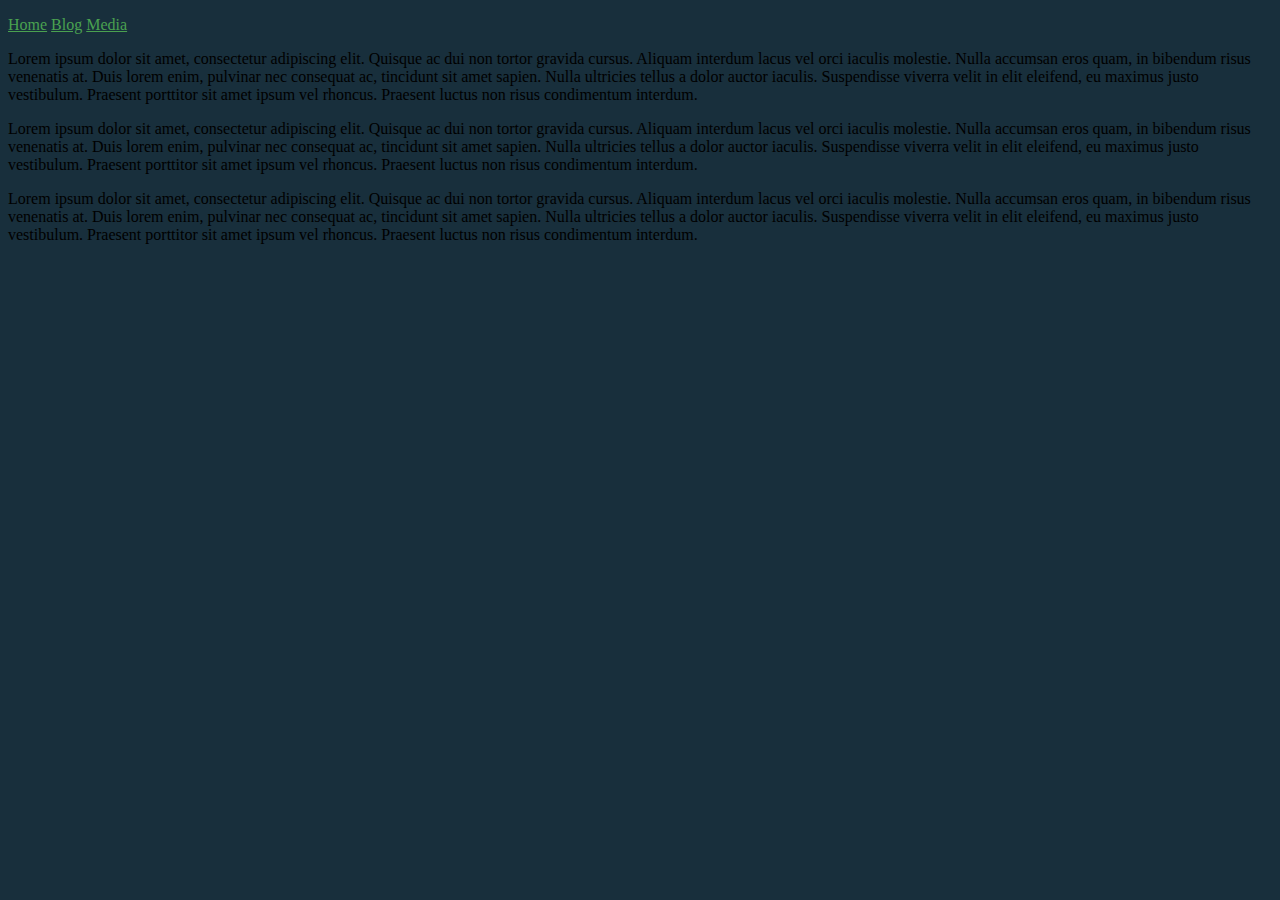
<file: index.html>
<!DOCTYPE html>
<html>
<head>
	<meta charset="utf-8">
	<title>Blog</title>

	<link href=’http://fonts.googleapis.com/css?family=Droid+Sans’ rel=’stylesheet’ type=’text/css’>
	<link rel="stylesheet" type="text/css" href="style.css">
</head>
<body>
	<nav>
		<ul>
			<li><a href="home.html">Home</a></li>
			<li><a href="index.html">Blog</a></li>
			<li><a href="media.html">Media</a></li>

		</ul>
	</nav>
	<section>
		<article>
			<p>Lorem ipsum dolor sit amet, consectetur adipiscing elit. Quisque ac dui non tortor gravida cursus. Aliquam interdum lacus vel orci iaculis molestie. Nulla accumsan eros quam, in bibendum risus venenatis at. Duis lorem enim, pulvinar nec consequat ac, tincidunt sit amet sapien. Nulla ultricies tellus a dolor auctor iaculis. Suspendisse viverra velit in elit eleifend, eu maximus justo vestibulum. Praesent porttitor sit amet ipsum vel rhoncus. Praesent luctus non risus condimentum interdum.</p>
			<p>Lorem ipsum dolor sit amet, consectetur adipiscing elit. Quisque ac dui non tortor gravida cursus. Aliquam interdum lacus vel orci iaculis molestie. Nulla accumsan eros quam, in bibendum risus venenatis at. Duis lorem enim, pulvinar nec consequat ac, tincidunt sit amet sapien. Nulla ultricies tellus a dolor auctor iaculis. Suspendisse viverra velit in elit eleifend, eu maximus justo vestibulum. Praesent porttitor sit amet ipsum vel rhoncus. Praesent luctus non risus condimentum interdum.</p>
			<p>Lorem ipsum dolor sit amet, consectetur adipiscing elit. Quisque ac dui non tortor gravida cursus. Aliquam interdum lacus vel orci iaculis molestie. Nulla accumsan eros quam, in bibendum risus venenatis at. Duis lorem enim, pulvinar nec consequat ac, tincidunt sit amet sapien. Nulla ultricies tellus a dolor auctor iaculis. Suspendisse viverra velit in elit eleifend, eu maximus justo vestibulum. Praesent porttitor sit amet ipsum vel rhoncus. Praesent luctus non risus condimentum interdum.</p>
		</article>
	</section>
</body>
</html>
</file>
<file: style.css>
/* tag selectors */
body {
	background-color: #182F3C;
	margin: 4px 8px 4px 8px;
}
ul {
	padding: 0;
}
li {
	display: inline;
}
header, footer {
	height: 50px;
	background: #FFF;
	margin: 0 auto;
}
a {
	color: #CCC;
}
a:link {
    color:#4AA150;
}
a:visited {
    color:#4AA150;
}
a:hover {
    color:#CCD1D5;
}
a:active {
    color:#182F3C;
}
iframe {
	margin: 10px auto;
}
/* class selectors */
.page {
	max-width: 1000px;
	margin: 0 auto;
}
.social-links {
	float: right;
	height: inherit;
	line-height: 50px;
	margin: 0 auto;
	font-size: large;
}
.social-top, .social-bottom {
	margin: auto 10px;
}
.home-link {
	float: left;
	height: inherit;
	width: auto;
}
.home-link:hover {
	background-color:#CCD1D5;
}
.home-link > img {
	height:inherit;
	width: auto;
}
.main-content {
	background: #CCD1D5;
	margin: 0 auto;
	height: 450px;
}
.app-links{
	margin: 0 auto;
	height: 110px;
	width: auto;
}
.app-links-list {
	margin: inherit;
	clear:both;
}
.app-store-link{
	margin:15px 30px 0 30px;
	float:left;
} 
.google-play-link {
	margin:15px 30px 0 30px;
	float: right;
}
.youtube-video-container {
	height: 315px;
	width: 100%;
}
.youtube-video-right {
	float: right;
}
.youtube-video-left {
	float: left;
}
.youtube-video-left, .youtube-video-right {
	display:inline;
	margin: 0 10px;
	background-color: #CCD1D5;
	height: inherit;
	width: 400px;
}
</file>
